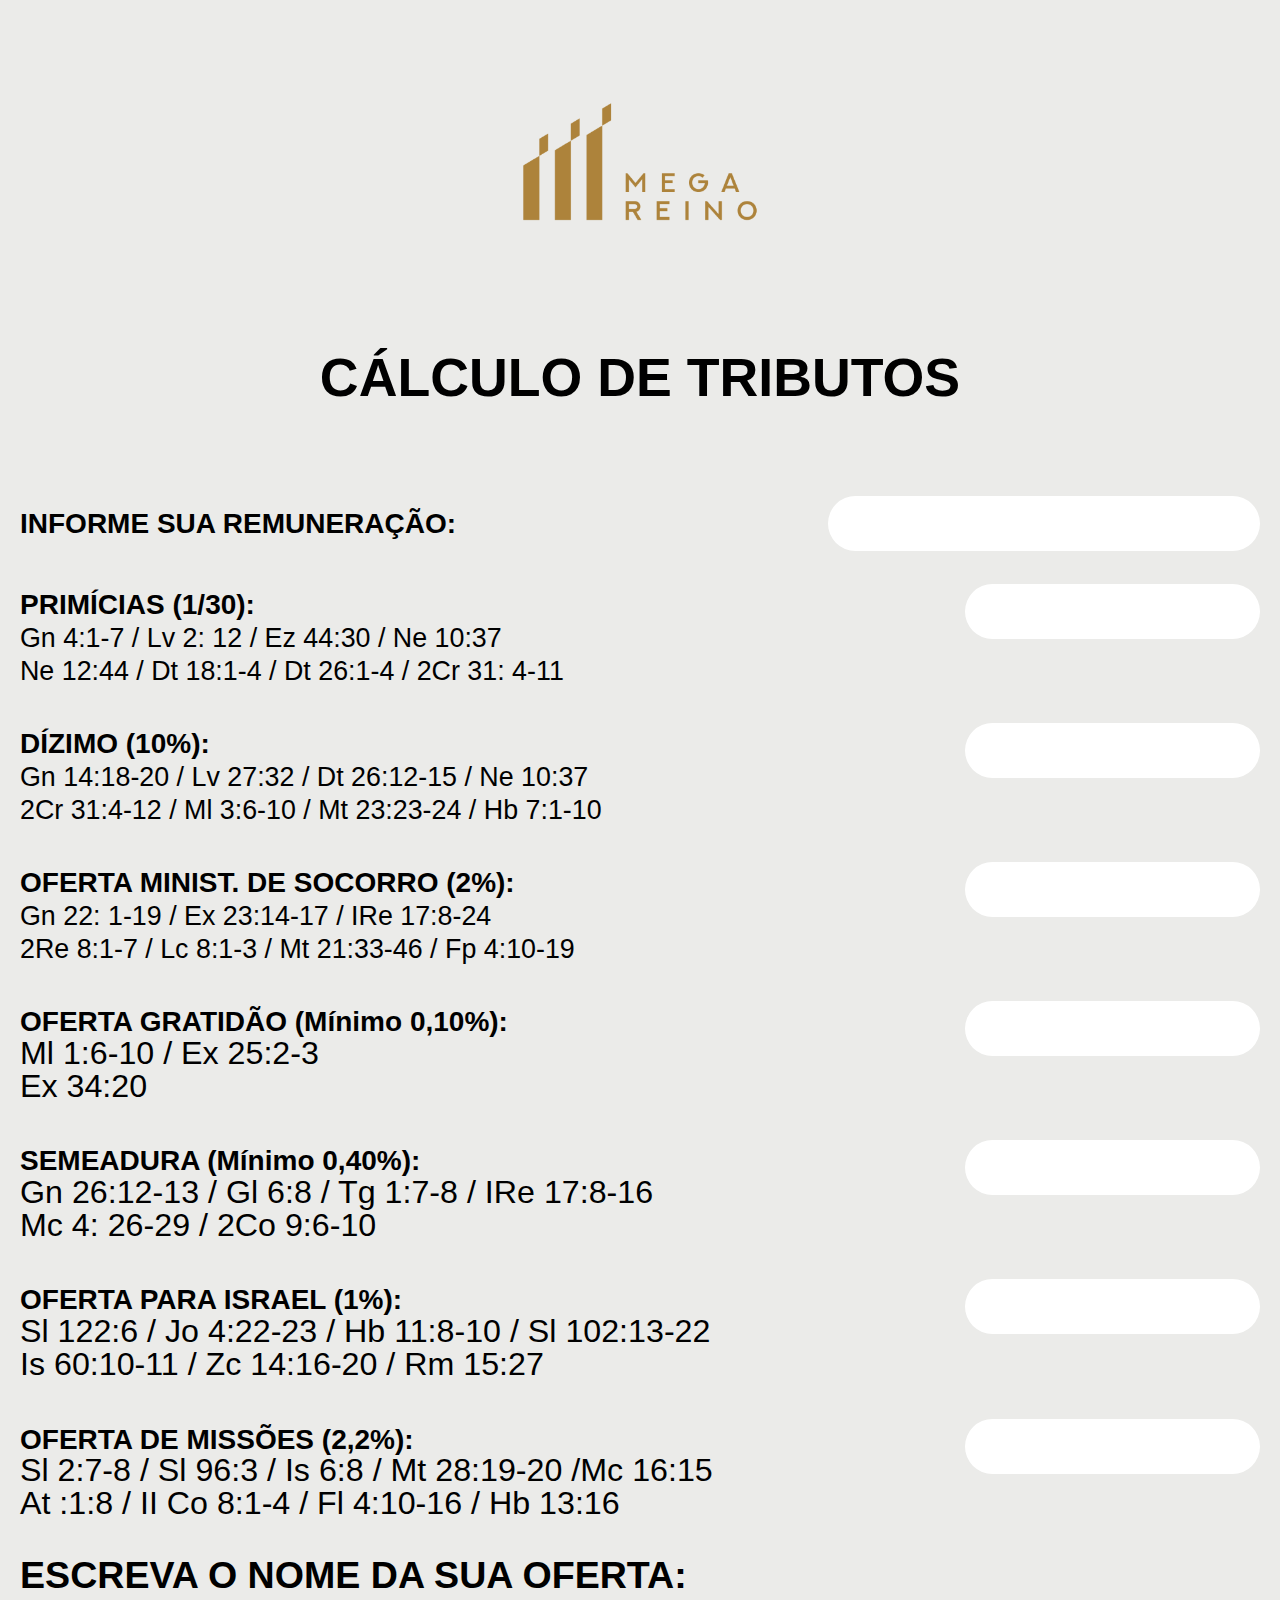
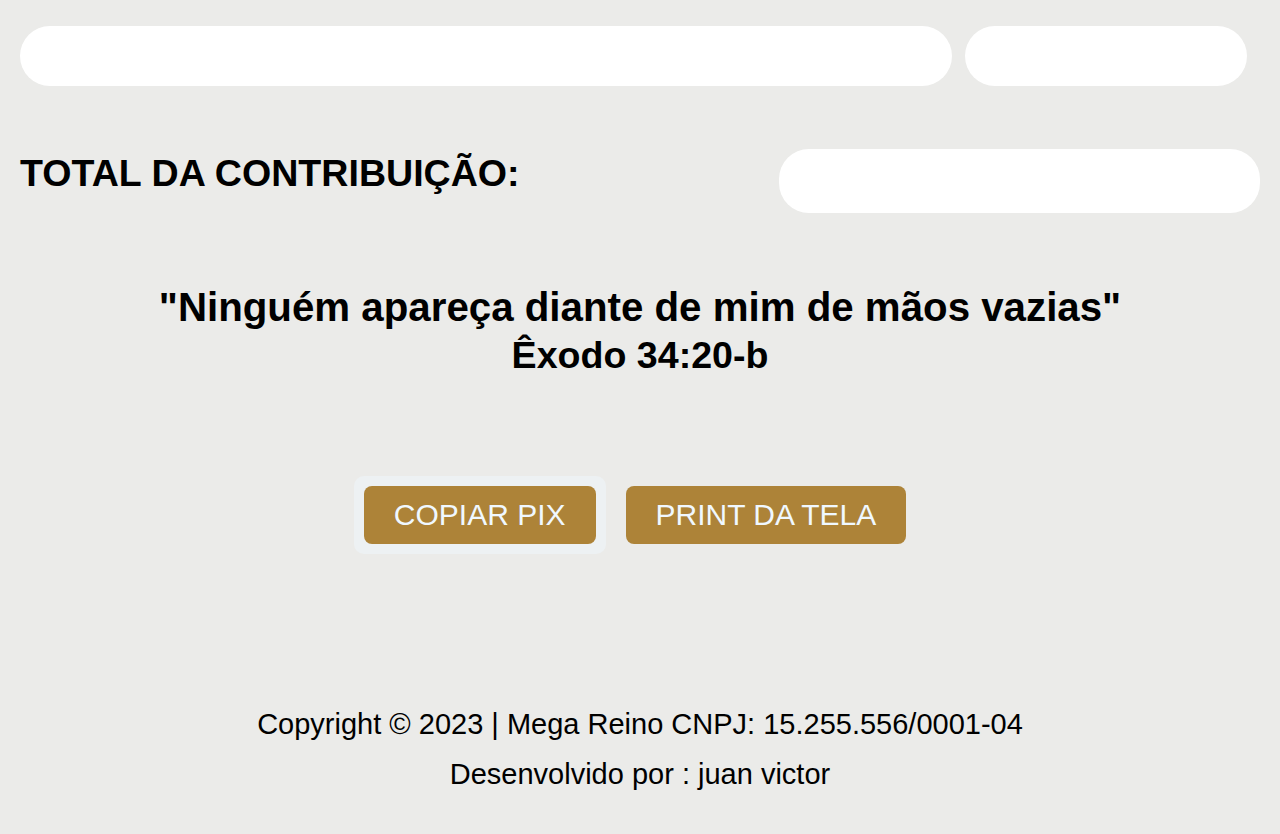
<file: index.html>
<!DOCTYPE html>
<html>
<head>
  <meta name="theme-color" content="#f9f9f9">
  <link rel="canonical"  href="https://calculadoradetributos.netlify.app/">
  <meta name="apple-mobile-web-app-capable" content="yes"> 
  <meta name="apple-mobile-web-app-status-bar-style" content="black"> 
  <meta name="apple-mobile-web-app-title" content="edson iOS"> 
  <link rel="apple-touch-icon" href="images/icons/icon-152x152.png"> 
   
  <link rel="manifest" href="/manifest.webmanifest" />
	<title>Calculadora de tributos Mega Reino</title>
	<meta charset="UTF-8">
  <link href="https://fonts.cdnfonts.com/css/avenir" rel="stylesheet">
                
  <link rel="preconnect" href="https://fonts.googleapis.com">
<link rel="preconnect" href="https://fonts.gstatic.com" crossorigin>
<link href="https://fonts.googleapis.com/css2?family=Poppins:wght@100;200;300;400&family=Roboto+Slab:wght@100;200;300;400;500;800&display=swap" rel="stylesheet">
	<link rel="manifest" href="%PUBLIC_URL%/manifest.json">
  <link
      rel="icon"
      type="image/x-icon"
      href="/icon-512x512.png"
    />
  <style>
		body {
			background-color: #ebebe9;
			font-size: calc(1.42em + 1.42vw);
      padding: 100px 20px;
      margin: 100px 0px;
      font-family: avenir, sans-serif;
		}
  p.small{
    line-height: 0.8;
  }
		

.barra {
  padding: 50px;
  display: flex;
  justify-content: center;
  text-align: center;
  background-color: black;
}		
		
		label {
			display: inline-block;
			text-align: center;
      font-size: 28px;
      margin-top: -80px;
      
      
		}
		input[type="text"] {
			text-align: center;
			width: 23%;
			font-size: inherit;
   float:right;
   border: solid 3px #00000000;
   border-radius:30px ;
		}
		input[type="number"] {
			text-align: center;
			width: 19%;
			font-size: 20px;
   float:right;
   border: solid 3px #00000000;
   border-radius:30px;
		}
    button {
      padding: 12px 30px;
    background: #ad8338;
    color: aliceblue;
    font-size: 30px;
    border: none;
    border-radius: 8px;
    cursor: pointer;
    }
    .print {

    }
    .botao {
      display: flex;
      align-items: center;
    
      cursor: pointer;
    }
    .logo {
      height: 300px auto;
      
      display: flex;
      align-items: center;
      justify-content: center;
      margin-top: -100px;
      margin-bottom: 25px;
    }
    img{
      align:left; width:40%; height:40%;
    }
.container {
  display: flex;
  align-items: center;
  justify-content: space-evenly;
  top: 90%;
  
}
  .label {
    padding: 10px;
    font-size: 24px;
    color: aliceblue;
    border: none;
    border-radius: 20px;
    text-align: center;
    width: 30%;
    padding: 10px;
    background-color: rgb(150, 147, 147);
  }
  .copy-text{
position: relative;
padding: 10px;
background: #edf1f3;
border: none;
border-radius: 10px;
display: flex;
  }
  .copy-text input.copy-text{
    padding: 10px;
    font-size: 18px;
    color: #555;
    border: none;
    outline: none;
    
  }
  .copy-text button{
 
  }
  button:hover {
    background-color: #686d76;
  }
  .copy-text button:active{
    background: #859edf;
    color: #ebebe9;
    border: none;
  }
  .copy-text button::before {
    color: #ebebe9;
    border: none;
  }
  .copy-text button::after {
    color: #ebebe9;
    border: none;
  }
  .copy-text button::before,
  .copy-text button::after {
    display: block;
    border: none;
  }
  .botao{
  justify-content: center;
  align-items: center;
  margin: 20px ;
  }
  footer {
    margin-top: 100px;
    margin-bottom: -180px;
    font-size: 29px;
  
  }
  .footer {
    display: flex;
    justify-content: center;
    align-items: center;
  }
  .footerr {
    display: flex;
    justify-content: center;
    align-items: center;
    margin-top: 50px;
  }
  .inputs {
    display: flex;
    justify-content: space-between;
  height: 60px;
  margin-top: -5px;
 margin-bottom: -25px;
  }
  
	</style>
</head>

<body>

 
 
</script> 
	<div class="logo">
<img  src="logo (1).png"/>
</div>
<p style="text-align:center">	
   <label style="margin-top: 80px; font-weight:bold; color: black; font-size: calc(1em + 1vw);">CÁLCULO DE TRIBUTOS</label><br><br>
<p>
	
<label style="font-weight:bold; color: black; " for="remuneracao">INFORME SUA REMUNERAÇÃO:</label>
	<input style="width:34%;" type="text" value="" id="remuneracao"><br>
  <div class="center">
<p class="small">
	<label style="font-weight:bold;" for="primicias">PRIMÍCIAS (1/30):</label>
	<input type="text" id="primicias" readonly><br>
 <label style="color: black; font-size: calc(0.5em + 0.5vw);">Gn 4:1-7 / Lv 2: 12 / Ez 44:30 / Ne 10:37</label><br>
 <label style="color: black; font-size: calc(0.5em + 0.5vw);">Ne 12:44 / Dt 18:1-4 / Dt 26:1-4 / 2Cr 31: 4-11</label><br>
 
</p>
<p class="small">
	<label style="font-weight:bold;" for="dizimo"> DÍZIMO (10%):</label>
	<input type="text" id="dizimo" readonly><br>
 <label style="color: black;  font-size: calc(0.5em + 0.5vw);">Gn 14:18-20 / Lv 27:32 / Dt 26:12-15 / Ne 10:37</label><br>
 <label style="color: black; font-size: calc(0.5em + 0.5vw);">2Cr 31:4-12 / Ml 3:6-10 / Mt 23:23-24 / Hb 7:1-10</label><br>
</p>

<p class="small">
	<label style="font-weight:bold;" for="ofminsoc">OFERTA MINIST. DE SOCORRO (2%):</label>
	<input type="text" id="ofminsoc" readonly><br>
 <label style="color: black;font-size: calc(0.5em + 0.5vw);">Gn 22: 1-19 / Ex 23:14-17 / IRe 17:8-24</label><br>
 <label style="color: black;font-size: calc(0.5em + 0.5vw);">2Re 8:1-7 / Lc 8:1-3 / Mt 21:33-46 / Fp 4:10-19</label><br>
</p>

<p class="small">
	<label style="font-weight:bold;" for="ofgrat">OFERTA GRATIDÃO (Mínimo 0,10%):</label>
	<input type="text" id="ofgrat" readonly><br>
 <label style="color: black;font-size: calc(0.6em + 0.6vw);">Ml 1:6-10 / Ex 25:2-3 </label><br>
 <label style="color: black;font-size: calc(0.6em + 0.6vw);"> Ex 34:20</label><br>
</p>

<p class="small">
	<label style="font-weight:bold;" for="ofsem">SEMEADURA (Mínimo 0,40%):</label>
	<input type="text" id="ofsem" readonly><br>
 <label style="color: black;font-size: calc(0.6em + 0.6vw);">Gn 26:12-13 / Gl 6:8 / Tg 1:7-8 / IRe 17:8-16</label><br>
 <label style="color: black; font-size: calc(0.6em + 0.6vw);">Mc 4: 26-29 / 2Co 9:6-10</label><br>
</p>

<p class="small">
	<label style="font-weight:bold;" for="ofisr">OFERTA PARA ISRAEL (1%):</label>
	<input type="text" id="ofisr" readonly><br>
 <label style="color: black;font-size: calc(0.6em + 0.6vw);">Sl 122:6 / Jo 4:22-23 / Hb 11:8-10 / Sl 102:13-22</label><br>
 <label style="color: black;font-size: calc(0.6em + 0.6vw);">Is 60:10-11 / Zc 14:16-20 / Rm 15:27</label><br>
</p>

<p class="small">
	<label style="font-weight:bold;" for="ofmis">OFERTA DE MISSÕES (2,2%):</label>
	<input type="text" id="ofmis" readonly><br>
 <label style="color: black;font-size: calc(0.6em + 0.6vw);">Sl 2:7-8 / Sl 96:3 / Is 6:8 / Mt 28:19-20 /Mc 16:15</label><br>
 <label style="color: black;font-size: calc(0.6em + 0.6vw);">At :1:8 / II Co 8:1-4 / Fl 4:10-16 / Hb 13:16</label><br>
</p>
</div>

<p class="small">
  <label style="font-weight:bold;color: black; font-size: calc(0.7em + 0.7vw); margin-top: -30px; "  for="novaoferta">ESCREVA O NOME DA SUA OFERTA:</label><br> 
  <div class="inputs">
	<input style="text-align: center; width: 78%; padding: -40px; " type="text" id="nomenovaferta">
  <input style=" margin: 0px 13px ; ;" type="text" id="novaoferta" value=""> <br>
</div>
 <label style="font-weight:bold;" for="pont"></label>
 
</p>
<p style="text-align:left">
	<label style="font-weight:bold;color: black; font-size: calc(0.7em + 0.7vw); margin-top: -30px; " for="totaloferta">TOTAL DA CONTRIBUIÇÃO: </label>
<input style="background-color:white; color:black; width: 38%; font-size: calc(0.9em + 0.9vw);" type="text" id="totaloferta" readonly><br><br>

</p>
<p style="text-align:center;">
 <label style="font-weight:bold;font-size: calc(0.75em + 0.75vw);">"Ninguém apareça diante de mim de mãos vazias"</label><br>
 <label style="font-weight:bold;font-size: calc(0.7em + 0.7vw);">Êxodo 34:20-b</label><br><br>

</p>
<div class="botao">
<div class="container">
  
  <div class="copy-text">
    
    <button id="btnCopiar">COPIAR PIX</button>
    <p id="chavePix" style="display: none;">megareino777@gmail.com</p>
  </div>
  </div>
<div class="botao">

<button onclick="window.print()" class="print">PRINT DA TELA</button>
</div>
</div>

<script>
function calcular() {
   var remuneracao = 0.00;
   var novaoferta = 0.00;

   var inpx=document.getElementById("remuneracao").value;
   var aux1=inpx.replace(/[^0-9]/g,'');
   if(parseFloat(aux1) > 0){
       remuneracao = parseFloat(aux1)/100.00;
       document.getElementById("remuneracao").value = "";
       document.getElementById("remuneracao").value = remuneracao.toLocaleString('pt-br',{style: 'currency', currency: 'BRL'});
   }
   else{
      document.getElementById("remuneracao").value = "";
      document.getElementById("primicias").value = "";
      document.getElementById("dizimo").value = "";
      document.getElementById("ofminsoc").value = "";
      document.getElementById("ofgrat").value = "";
      document.getElementById("ofsem").value = "";
      document.getElementById("ofisr").value = "";
      document.getElementById("ofmis").value = "";
      remuneracao = 0;
      //return;
   }
   
   var inpx2=document.getElementById("novaoferta").value;
   var aux2=inpx2.replace(/[^0-9]/g,'');
   if(parseFloat(aux2) > 0){
       novaoferta = parseFloat(aux2)/100.00;
       document.getElementById("novaoferta").value = "";
       document.getElementById("novaoferta").value = novaoferta.toLocaleString('pt-br',{style: 'currency', currency: 'BRL'});
   }
   else{
      document.getElementById("novaoferta").value = "";
      novaoferta=0;
      //return;
   }
   
   if((remuneracao == 0) && (novaoferta == 0)){
      document.getElementById("remuneracao").value = "";
      document.getElementById("novaoferta").value = "";
      document.getElementById("totaloferta").value = "";

      document.getElementById("primicias").value = "";
      document.getElementById("dizimo").value = "";
      document.getElementById("ofminsoc").value = "";
      document.getElementById("ofgrat").value = "";
      document.getElementById("ofsem").value = "";
      document.getElementById("ofisr").value = "";
      document.getElementById("ofmis").value = "";
      return;
   }
   
   var primicias = Math.ceil(parseFloat((remuneracao/30).toFixed(2)));
   if(primicias < 1) primicias = 1;
   var dizimo = Math.ceil(parseFloat(((remuneracao - primicias) * 0.1).toFixed(2)));
   if(dizimo < 1){ dizimo = primicias; }
   var ofminsoc = Math.ceil(parseFloat(((remuneracao-primicias-dizimo)* 0.02).toFixed(2)));
   if(ofminsoc < 1) ofminsoc=1;
   var ofgrat = Math.ceil(parseFloat(((remuneracao-primicias-dizimo-ofminsoc) * 0.001).toFixed(2)));
   if(ofgrat < 2.00) ofgrat=2.00;
   var ofsem = Math.ceil(parseFloat(((remuneracao-primicias-dizimo-ofminsoc-ofgrat) * 0.004).toFixed(2)));
   if(ofsem < 1) ofsem=1;
   var ofisr = Math.ceil(parseFloat((remuneracao * 0.01).toFixed(2)));
   var ofmis = Math.ceil(parseFloat((remuneracao * 0.02).toFixed(2)));
  
   if(remuneracao > 0){
      document.getElementById("primicias").value = primicias.toLocaleString('pt-br',{style: 'currency', currency: 'BRL'});
      document.getElementById("dizimo").value = dizimo.toLocaleString('pt-br',{style: 'currency', currency: 'BRL'});
      document.getElementById("ofminsoc").value = ofminsoc.toLocaleString('pt-br',{style: 'currency', currency: 'BRL'});
      document.getElementById("ofgrat").value = ofgrat.toLocaleString('pt-br',{style: 'currency', currency: 'BRL'});
      document.getElementById("ofsem").value = ofsem.toLocaleString('pt-br',{style: 'currency', currency: 'BRL'});
      document.getElementById("ofisr").value = ofisr.toLocaleString('pt-br',{style: 'currency', currency: 'BRL'});
      document.getElementById("ofmis").value = ofmis.toLocaleString('pt-br',{style: 'currency', currency: 'BRL'});
   }

   var sum=primicias+dizimo+ofminsoc+ofgrat+ofsem+ofisr+ofmis+novaoferta;
   document.getElementById("totaloferta").value = sum.toLocaleString('pt-br',{style: 'currency', currency: 'BRL'});
}

  document.getElementById("remuneracao").addEventListener("input", calcular);
  document.getElementById("novaoferta").addEventListener("input", calcular);


  document.addEventListener("DOMContentLoaded", function() {
    var btnCopiar = document.getElementById("btnCopiar");
    var chavePix = document.getElementById("chavePix");

    btnCopiar.addEventListener("click", function() {
        // Cria um elemento temporário de input
        var inputTemp = document.createElement("input");
        inputTemp.value = chavePix.textContent;

        // Anexa o elemento temporário ao corpo do documento
        document.body.appendChild(inputTemp);

        // Seleciona o conteúdo do input
        inputTemp.select();
        inputTemp.setSelectionRange(0, 99999); // Para dispositivos móveis

        // Copia o conteúdo para a área de transferência
        document.execCommand("copy");

        // Remove o elemento temporário
        document.body.removeChild(inputTemp);

        alert("PIX COPIADO: megareino777@gmail.com");
    });
});
</script>
<script src="index.js"></script>


</body>
<div class="footer">
<footer>
  Copyright © 2023 | Mega Reino CNPJ: 15.255.556/0001-04 <br>
  
</footer>

</div>
<div class="footerr">
<footer>Desenvolvido por : juan victor</footer>
</div>
</html>
</file>
